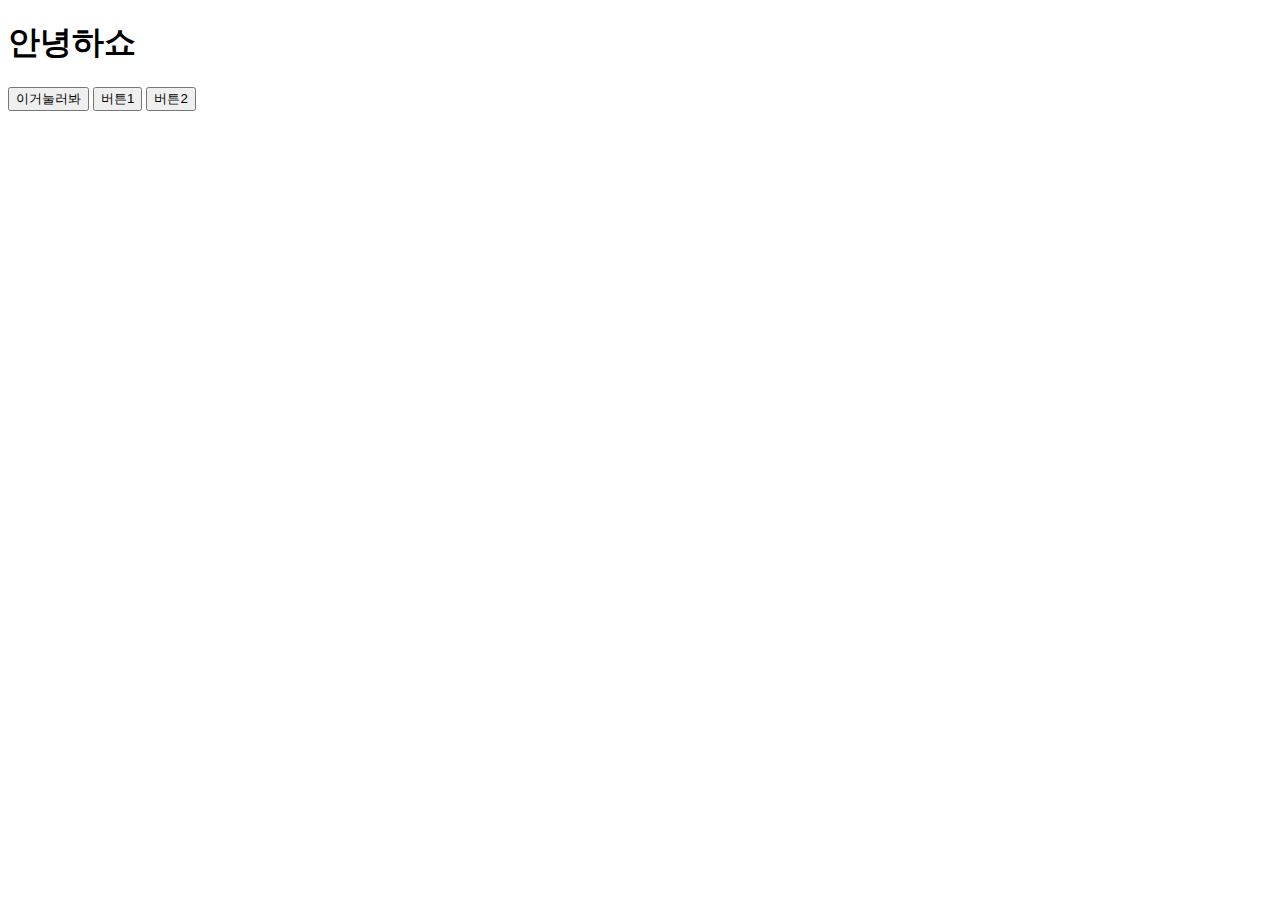
<file: home.html>
<!DOCTYPE html>
<html>
    <head>
        <meta charset="utf-8">
        <title> document </title>
        <link rel="stylesheet" href="main.css">
    </head>
    <body>
        <h1 id="hello"> 안녕하쇼</h1>
        <button id="test">이거눌러봐</button>    


        <div class="container" id="alert1">
            <p id="alert_con1">기본 경고창입니다</p>
            <button id="close">X</button>
        </div>
        <button onclick="alert_button('1','block','아이디')"> 버튼1 </button>
        <button onclick="alert_button('1','block','비밀번호')"> 버튼2 </button>

        <script src="https://code.jquery.com/jquery-3.7.1.min.js"
        integrity="sha256-/JqT3SQfawRcv/BIHPThkBvs0OEvtFFmqPF/lYI/Cxo="
        crossorigin="anonymous"></script>
        <script>
            // function alert_button(number, how, what) {
            //     document.getElementById('alert_con'+number).innerHTML=what;
            //     document.getElementById('alert'+number).style.display=how;
            // };
            // document.getElementById("close").addEventListener("click",function(){
            //     alert_button('1','none','');
            // });
            $('#test').on("click",function(){
                $('#hello').addClass('yellow-bg')
            });
            // $('#hello').addClass('yellow-bg') //$로 요소 고르기 $를 이용
        </script>

    </body>
</html>
</file>
<file: main.css>
.container {
    background: rgb(160, 160, 233);
    color: rgb(13, 13, 97);
    padding: 20px;
    border-radius: 5px;
    display: none;
}

.yellow-bg {
    background: yellow;
}
</file>
